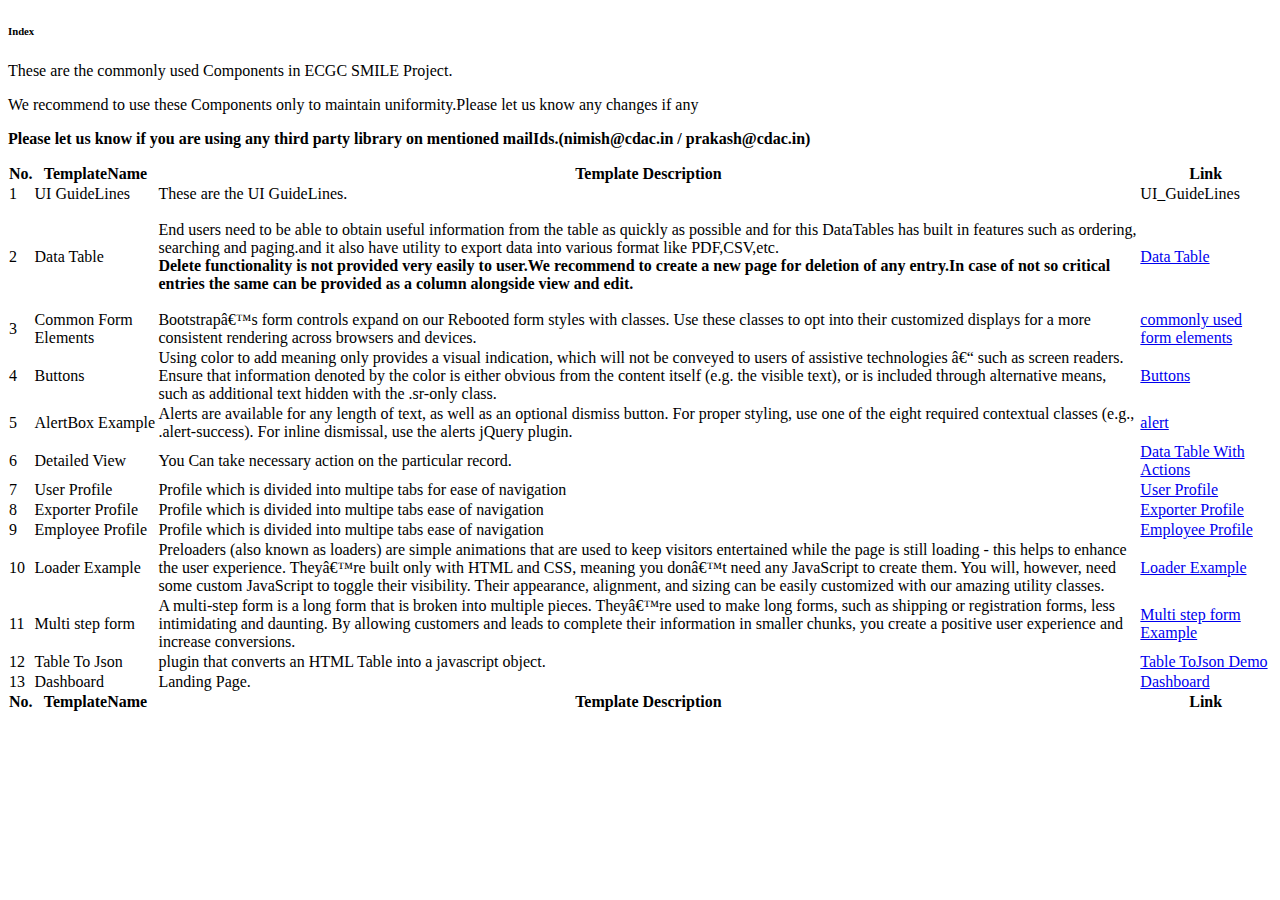
<file: hrd_emp_fe/src/main/resources/templates/index.html>
<!DOCTYPE html>
<html xmlns:layout="http://www.ultraq.net.nz/thymeleaf/layout" xmlns:th="http://www.thymeleaf.org" layout:decorate="~{layout}">
<head>
<meta charset="ISO-8859-1">
<title>Insert title here</title>
</head>
<body>
<div layout:fragment="content">
<div class="container-fluid">
		<div class="card shadow mb-4 mt-2">

			<!--card header-->
			<div class="card-header py-3 ">
				<div class="form -group row">
					<div class="col-sm-12 mb-3 mb-sm-0">
						<h6 class="m-0 font-weight-bold text-primary" id="datatables">Index</h6>
					</div>
					<!-- <div class="d-flex flex-row-reverse"> -->

				</div>
			</div>
			<!--end of card header-->
			<div class="card-body">
				<p>These are the commonly used Components in ECGC SMILE Project.</p>
				<p>We recommend to use these Components only to maintain
					uniformity.Please let us know any changes if any</p>
				<p>
					<strong>Please let us know if you are using any third
						party library on mentioned mailIds.(nimish@cdac.in /
						prakash@cdac.in)</strong>
				</p>

<!-- 				<div class="table-responsive">
 -->					<table class="table table-bordered col-sm-12 mb-3 mb-sm-0"
						id="example1" width="100%" cellspacing="0">

						<thead>
							<tr>
								<th>No.</th>
								<th>TemplateName</th>
								<th>Template Description</th>
								<th>Link</th>
							</tr>
						</thead>

						<tfoot>
							<tr>
								<th>No.</th>
								<th>TemplateName</th>
								<th>Template Description</th>
								<th>Link</th>
							</tr>
						</tfoot>
						<tbody>

							<tr>
								<td>1</td>
								<td>UI GuideLines</td>
								<td>These are the UI GuideLines.</td>
								<td><a
									href="http://10.212.0.206:81/ECGC/Ecgc-Documents/tree/master/ExportCreditGuaranteeCorporation_Docs/UI_UX_Repository"></a>UI_GuideLines</td>
							</tr>




							<tr>
								<td>2</td>
								<td>Data Table</td>
								<td>
									<p>
										End users need to be able to obtain useful information from
										the table as quickly as possible and for this DataTables has
										built in features such as ordering, searching and paging.and
										it also have utility to export data into various format like
										PDF,CSV,etc. <br>
										<span style="font-weight: bold"><strong>
												Delete functionality is not provided very easily to user.We
												recommend to create a new page for deletion of any entry.In
												case of not so critical entries the same can be provided as
												a column alongside view and edit. </strong></span>
									</p>
								</td>
								<td><a href="datatablewithsm">Data Table</a></td>
							</tr>

							<tr>

								<td>3</td>
								<td>Common Form Elements</td>
								<td>Bootstrap’s form controls expand on our Rebooted form
									styles with classes. Use these classes to opt into their
									customized displays for a more consistent rendering across
									browsers and devices.</td>
								<td><a href="formelementswithsm">commonly used form
										elements</a></td>
							</tr>
							<tr>

								<td>4</td>
								<td>Buttons</td>
								<td>Using color to add meaning only provides a visual
									indication, which will not be conveyed to users of assistive
									technologies – such as screen readers. Ensure that information
									denoted by the color is either obvious from the content itself
									(e.g. the visible text), or is included through alternative
									means, such as additional text hidden with the .sr-only class.
								</td>
								<td><a href="buttonswithsm">Buttons</a></td>
							</tr>
							<tr>

								<td>5</td>
								<td>AlertBox Example</td>
								<td>Alerts are available for any length of text, as well as
									an optional dismiss button. For proper styling, use one of the
									eight required contextual classes (e.g., .alert-success). For
									inline dismissal, use the alerts jQuery plugin.</td>
								<td><a href="alertwithsm">alert</a></td>
							</tr>
							<tr>

								<td>6</td>
								<td>Detailed View</td>
								<td>You Can take necessary action on the particular record.
								</td>
								<td><a href="deatailedtableswithsm">Data Table With
										Actions</a></td>
							</tr>
							<tr>
								<td>7</td>
								<td>User Profile</td>
								<td>Profile which is divided into multipe tabs for ease of
									navigation</td>
								<td><a href="userprofilewithsm">User Profile</a></td>
							</tr>
							<tr>

								<td>8</td>
								<td>Exporter Profile</td>
								<td>Profile which is divided into multipe tabs ease of
									navigation</td>
								<td><a href="exporter_profilewithsm">Exporter Profile</a></td>
							</tr>
							<tr>

								<td>9</td>
								<td>Employee Profile</td>
								<td>Profile which is divided into multipe tabs ease of
									navigation</td>
								<td><a href="employee_profilewithsm">Employee Profile</a></td>
							</tr>

							<tr>
								<td>10</td>
								<td>Loader Example</td>
								<td>Preloaders (also known as loaders) are simple
									animations that are used to keep visitors entertained while the
									page is still loading - this helps to enhance the user
									experience. They’re built only with HTML and CSS, meaning you
									don’t need any JavaScript to create them. You will, however,
									need some custom JavaScript to toggle their visibility. Their
									appearance, alignment, and sizing can be easily customized with
									our amazing utility classes.</td>
								<td><a href="loaderwithsm">Loader Example</a></td>
							</tr>
							<tr>
								<td>11</td>
								<td>Multi step form</td>
								<td>A multi-step form is a long form that is broken into
									multiple pieces. They’re used to make long forms, such as
									shipping or registration forms, less intimidating and daunting.
									By allowing customers and leads to complete their information
									in smaller chunks, you create a positive user experience and
									increase conversions.</td>
								<td><a href="multistepperwithsm">Multi step form
										Example</a></td>
							</tr>
							<tr>
								<td>12</td>
								<td>Table To Json</td>
								<td>plugin that converts an HTML Table into a javascript
									object.</td>
								<td><a href="tabletojsonwithsm">Table ToJson Demo</a></td>
							</tr>
							<tr>
								<td>13</td>
								<td>Dashboard</td>
								<td>Landing Page.</td>
								<td><a href="dashboardwithsm">Dashboard</a></td>
							</tr>

						</tbody>
					</table>

				<!-- </div> -->
				<!-- table responsive  </div> -->
			</div>
		</div>

		<!-- ACTUAL BODY CONTENT -->

	</div>

</div>
</body>
</html>
</file>
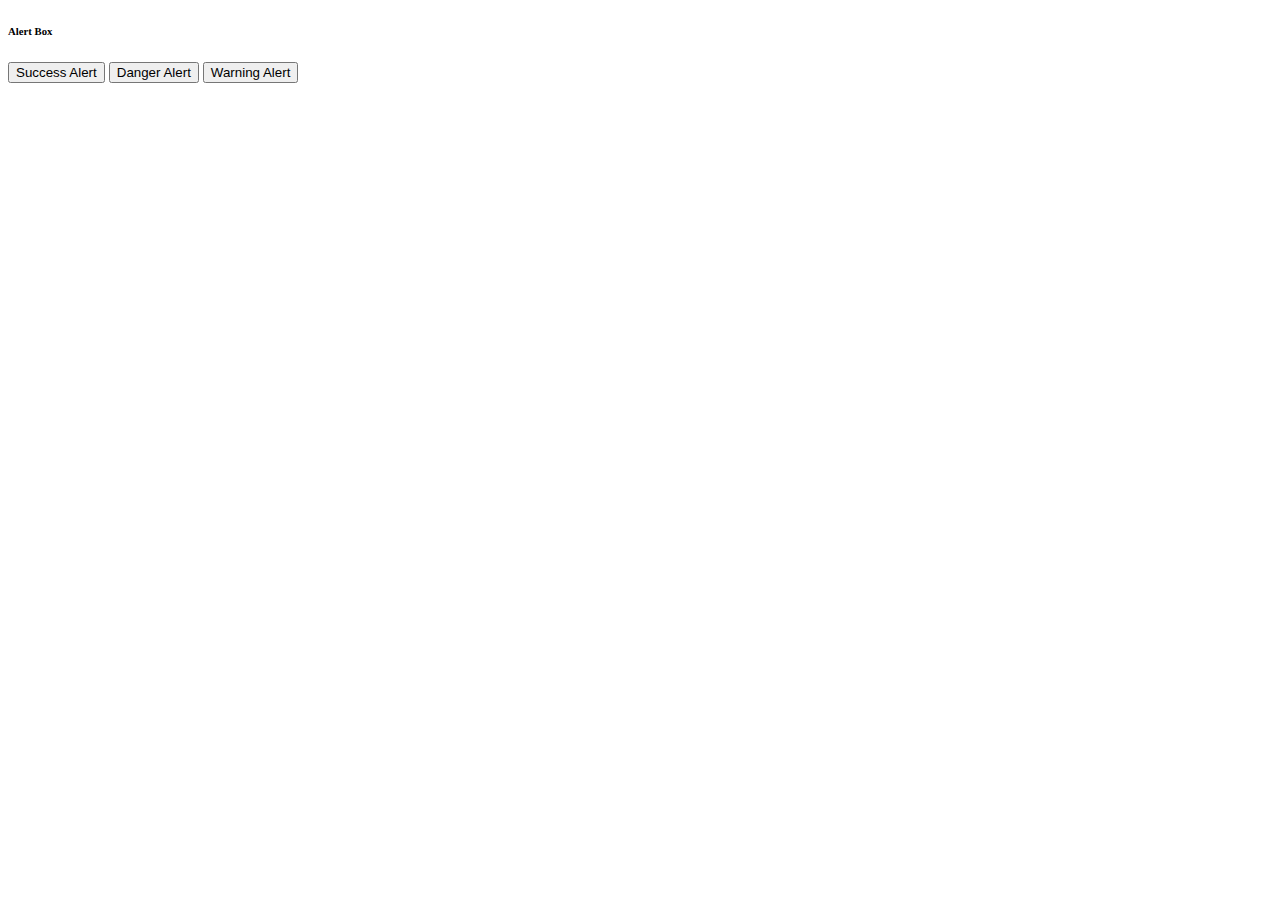
<file: hrd_emp_fe/src/main/resources/templates/alert.html>
<!DOCTYPE html>
<html xmlns:layout="http://www.ultraq.net.nz/thymeleaf/layout" xmlns:th="http://www.thymeleaf.org" layout:decorate="~{layout}">
<head>
<meta charset="ISO-8859-1">
<title>Insert title here</title>
</head>
<body>
<div layout:fragment="content">
 <div class="container-fluid">
          <div class="card shadow mb-4">

            <div class="card-header py-3">
              <h6 class="m-0 font-weight-bold text-primary" id="Alertbox">Alert Box</h6>
               </div>


            <div class="card-body">

              <div>
                  <button type="button" onclick="alertbox('scs'); " class="btn btn-success">Success Alert</button>
                  <button type="button" onclick="alertbox('dngr');" class="btn btn-danger">Danger Alert</button>
                  <button type="button" onclick="alertbox('warng');" class="btn btn-warning">Warning Alert</button>
              </div>
              <!-- <div class="table-responsive"> -->


              <div class="alert alert-success scs mt-3"  id ="scs" role="alert" style="display:none">
                This is a success alert—check it out!
              </div>
              <div class="alert alert-danger dngr" role="alert" style="display:none">
                This is a danger alert—check it out!
              </div>
              <div class="alert alert-warning warng" role="alert" style="display:none">
                This is a warning alert—check it out!
              </div>

              <!-- table responsive  </div> -->
            </div>
          </div>
          
          	<!-- ACTUAL BODY CONTENT -->
          
          </div>
         
</div> 
<script>

    function alertbox(alrt){
    //  console.log(alrt);
            var str ="."+alrt;
              $(str).attr('style', 'display:"";');
    };

</script>

</body>
</html>
</file>
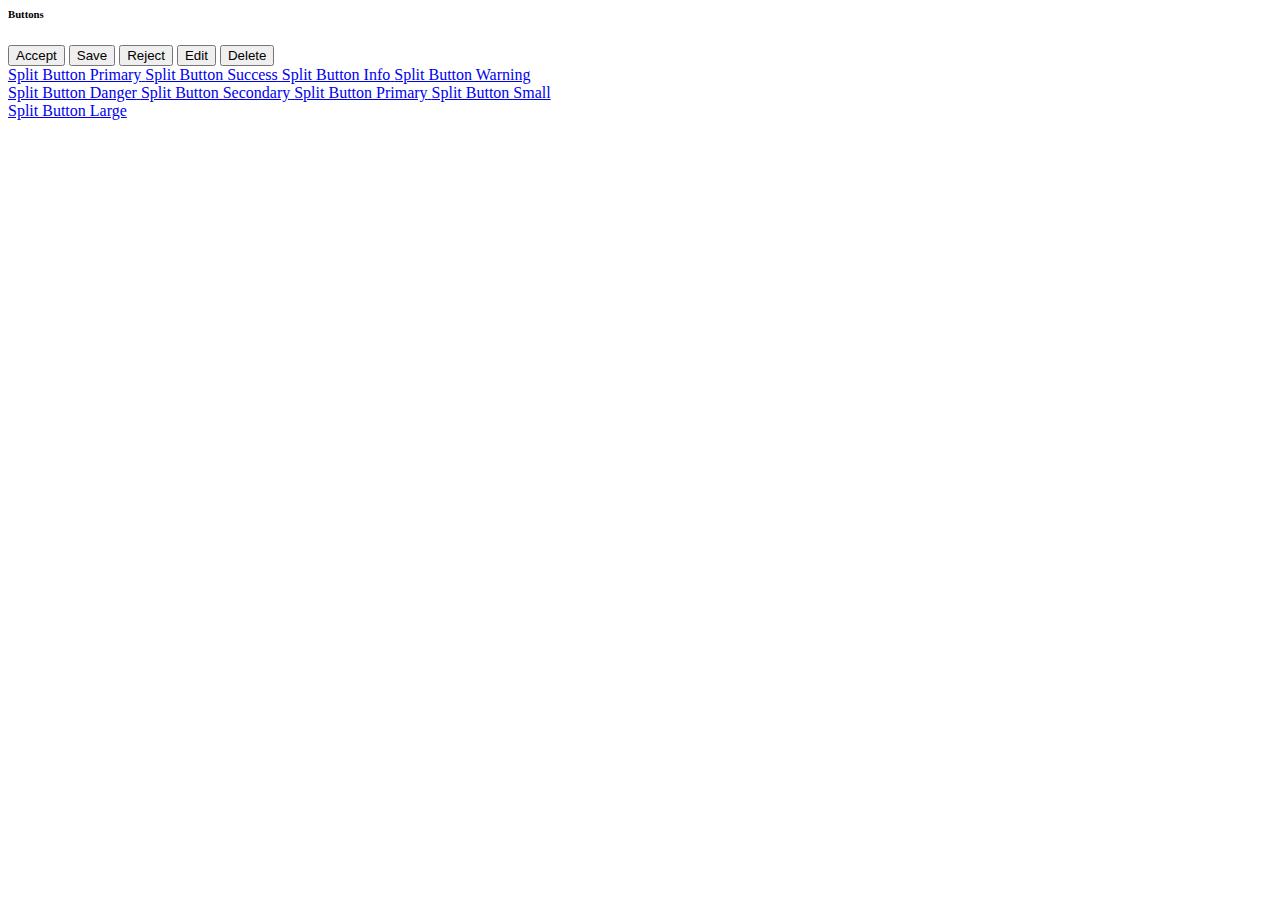
<file: hrd_emp_fe/src/main/resources/templates/buttons.html>
<html xmlns:layout="http://www.ultraq.net.nz/thymeleaf/layout" xmlns:th="http://www.thymeleaf.org" layout:decorate="~{layout}">
<head>
<meta charset="ISO-8859-1">
<title>Insert title here</title>
</head>
<body>
<div layout:fragment="content">
 <div class="container-fluid">
        <div class="card shadow mb-4">

            <div class="card-header py-3">
              <h6 class="m-0 font-weight-bold text-primary" id="Alertbox">Buttons</h6>
               </div>


            <div class="card-body">



                <input type="submit" class="btn btn-primary" value="Accept">
                <input type="submit" class="btn btn-success" value="Save">
                <input type="submit" class="btn btn-danger" value="Reject">
                <input type="submit" class="btn btn-warning" value="Edit">
                <input type="submit" class="btn btn-danger" value="Delete">
                <br>

<div class="mt-2">
                <a href="#" class="btn btn-primary btn-icon-split">
                  <span class="icon text-white-50">
                    <i class="fas fa-flag"></i>
                  </span>
                  <span class="text">Split Button Primary</span>
                </a>
                <a href="#" class="btn btn-success btn-icon-split">
                  <span class="icon text-white-50">
                    <i class="fas fa-check"></i>
                  </span>
                  <span class="text">Split Button Success</span>
                </a>
                <a href="#" class="btn btn-info btn-icon-split">
                  <span class="icon text-white-50">
                    <i class="fas fa-info-circle"></i>
                  </span>
                  <span class="text">Split Button Info</span>
                </a>

                <a href="#" class="btn btn-warning btn-icon-split">
                  <span class="icon text-white-50">
                    <i class="fas fa-exclamation-triangle"></i>
                  </span>
                  <span class="text">Split Button Warning</span>
                </a>
                <div class="my-2"></div>
                <a href="#" class="btn btn-danger btn-icon-split">
                  <span class="icon text-white-50">
                    <i class="fas fa-trash"></i>
                  </span>
                  <span class="text">Split Button Danger</span>
                </a>

                <a href="#" class="btn btn-secondary btn-icon-split">
                  <span class="icon text-white-50">
                    <i class="fas fa-arrow-right"></i>
                  </span>
                  <span class="text">Split Button Secondary</span>
                </a>

                <a href="#" class="btn btn-light btn-icon-split">
                  <span class="icon text-gray-600">
                    <i class="fas fa-arrow-right"></i>
                  </span>
                  <span class="text">Split Button Primary</span>
                </a>

                <a href="#" class="btn btn-primary btn-icon-split btn-sm">
                  <span class="icon text-white-50">
                    <i class="fas fa-flag"></i>
                  </span>
                  <span class="text">Split Button Small</span>
                </a>
                <div class="my-2"></div>
                <a href="#" class="btn btn-primary btn-icon-split btn-lg">
                  <span class="icon text-white-50">
                    <i class="fas fa-flag"></i>
                  </span>
                  <span class="text">Split Button Large</span>
                </a>
              </div>

            </div>
          </div>
          	<!-- ACTUAL BODY CONTENT -->
          
          </div>

</div>
</body>
</html>
</file>
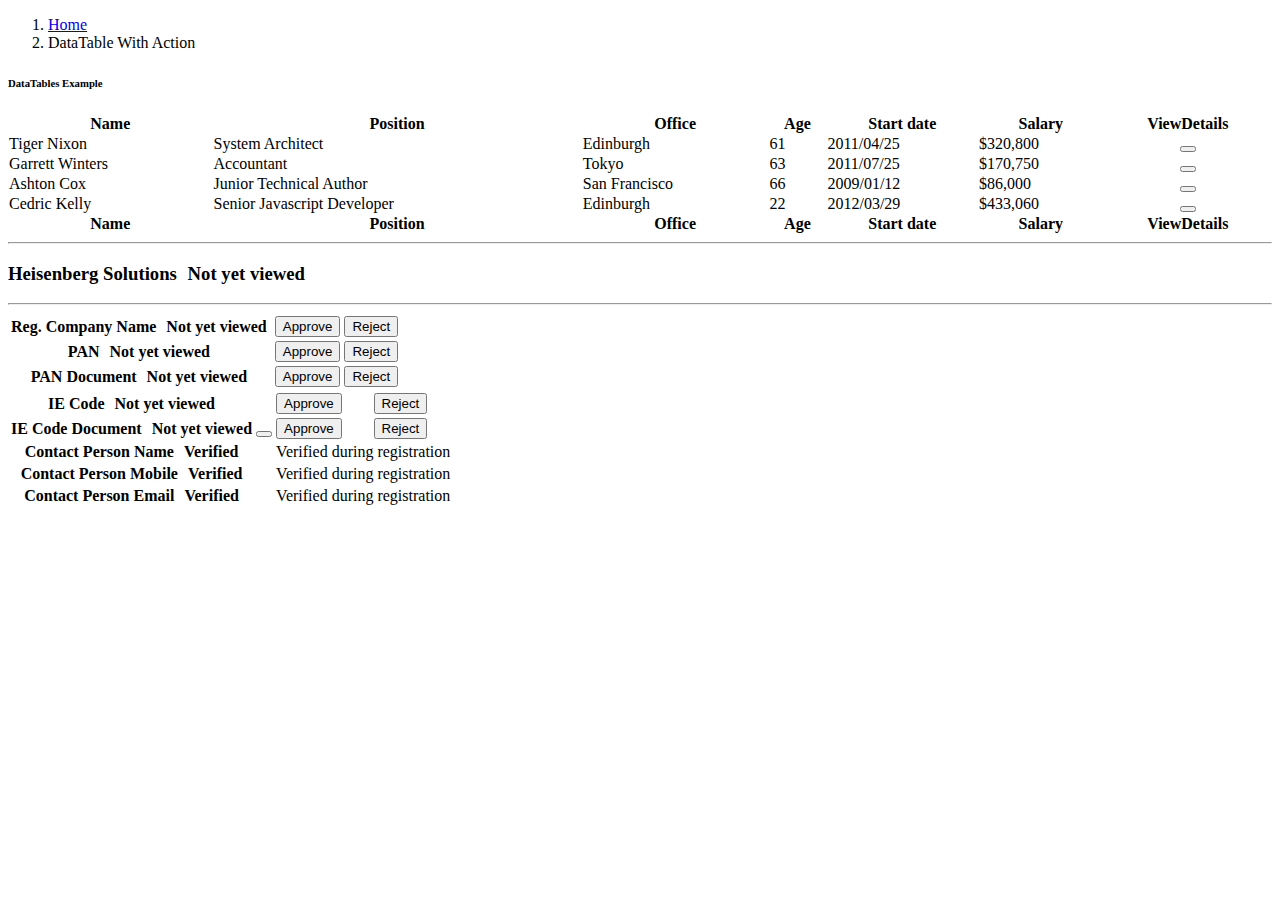
<file: hrd_emp_fe/src/main/resources/templates/deatailedtable.html>
<!DOCTYPE html>
<html xmlns:layout="http://www.ultraq.net.nz/thymeleaf/layout" xmlns:th="http://www.thymeleaf.org" layout:decorate="~{layout}">
<head>
<meta charset="ISO-8859-1">
<title>Insert title here</title>
</head>
<body>
<div layout:fragment="content">
  <div class="container-fluid">
          <nav aria-label="breadcrumb" class="mt-2">
   <ol class="breadcrumb">
    <li class="breadcrumb-item"><a href="indexwithsm">Home</a></li>
    <li class="breadcrumb-item active" aria-current="page">DataTable With Action</li>
  </ol>
</nav>
          <div class="card shadow mb-4 mt-2">
            <div class="card-header py-3">
              <h6 class="m-0 font-weight-bold text-primary" id="datatables">DataTables Example</h6>
            </div>
            <div class="card-body">
              <!-- <div class="table-responsive"> -->

                <table class="table table-bordered" id="example1" width="100%" cellspacing="0">
                  <thead>
                    <tr>
                      <th>Name</th>
                      <th>Position</th>
                      <th>Office</th>
                      <th>Age</th>
                      <th>Start date</th>
                      <th>Salary</th>
                      <th>ViewDetails</th>
                    </tr>
                  </thead>
                  <tfoot>
                    <tr>
                      <th>Name</th>
                      <th>Position</th>
                      <th>Office</th>
                      <th>Age</th>
                      <th>Start date</th>
                      <th>Salary</th>
                      <th>ViewDetails</th>
                    </tr>
                  </tfoot>
                  <tbody>
                    <tr>
                      <td>Tiger Nixon</td>
                      <td>System Architect</td>
                      <td>Edinburgh</td>
                      <td>61</td>
                      <td>2011/04/25</td>
                      <td>$320,800</td>
                      <td>
                        <center>
                      <button class="btn btnViewDetails">
                        <i class="fa fa-eye text-primary"  data-toggle="tooltip" title="view"></i></button>
                      </center>
                      </td>
                    </tr>
                    <tr>
                      <td>Garrett Winters</td>
                      <td>Accountant</td>
                      <td>Tokyo</td>
                      <td>63</td>
                      <td>2011/07/25</td>
                      <td>$170,750</td>
                      <td>
                        <center>
                      <button class="btn btnViewDetails">
                        <i class="fa fa-eye text-primary"  data-toggle="tooltip" title="view"></i>
                      </button>
                    </center>
                      </td>
                    </tr>
                    <tr>
                      <td>Ashton Cox</td>
                      <td>Junior Technical Author</td>
                      <td>San Francisco</td>
                      <td>66</td>
                      <td>2009/01/12</td>
                      <td>$86,000</td>
                      <td>
                        <center>
                      <button class="btn btnViewDetails">
                        <i class="fa fa-eye text-primary"  data-toggle="tooltip" title="view"></i></button>
                      </center>
                      </td>
                    </tr>
                    <tr>
                      <td>Cedric Kelly</td>
                      <td>Senior Javascript Developer</td>
                      <td>Edinburgh</td>
                      <td>22</td>
                      <td>2012/03/29</td>
                      <td>$433,060</td>
                      <td>
                         <center>
                      <button class="btn btnViewDetails">
                        <i class="fa fa-eye text-primary" data-toggle="tooltip" title="view"></i></button>
                      </center>
                      </td>
                    </tr>

                  </tbody>
                </table>
                <span class="exportbuttons">

                </span>
 </div>
 
                <div id="divRegDetails">
 	 <hr>
  <h3><b id="exporterHead">Heisenberg Solutions</b>
    <span name="status" id="mainStatus" class="badge badge-secondary" style="margin-left:6px;">
      Not yet viewed</span>
  </h3>
  <hr>
  <div class="row">

    <div class="col-lg-6">
      <table class="table table-striped">
        <tbody>
          <tr>
            <th scope="row">Reg. Company Name<span name="status" class="badge badge-secondary test" style="margin-left:6px;">
                Not yet viewed</span>
            </th>
            <td id="regCompanyName"></td>
            <td class="btnApprove">
            <!-- <button class="btn"name="btnApprove">
              <i class="fa fa-check fa-lg"style="color:green" data-toggle="tooltip" title="Accept"></i>
            </button> -->
            <button class="btn"name="btnApprove">
              <span class="badge badge-success">Approve</span>
           </button>

            </td>
            <td class="btnReject ">
            <!-- <button class="btn" name="btnReject" >
               <i class="fa fa-times fa-lg"style="color:red" data-toggle="tooltip" title="Reject" aria-hidden="true"></i>
             </button> -->
             <button class="btn"name="btnReject">
        <span class="badge badge-danger">Reject</span>
     </button>
            </td>
            <td colspan="2" class="btnEdit" style="display: none;">
              <button class="btn">
                <span class="badge badge-warning">Edit</span>
              </button>
            </td>
          </tr>
          <tr>
            <th scope="row">
              PAN
              <span name="status" class="badge badge-secondary" style="margin-left:6px;">
                Not yet viewed</span>
            </th>
            <td id="panNumber"></td>
            <td class="btnApprove">
                <button class="btn" name="btnApprove">
                  <!-- <i class="fa fa-check fa-lg" style="color:green" data-toggle="tooltip" title="Approve"></i> -->
                     <span class="badge badge-success">Approve</span>
                </button>
            </td>
            <td class="btnReject">
                <button class="btn" name="btnReject" >
                  <!-- <i class="fa fa-times fa-lg" style="color:red" data-toggle="tooltip" title="Reject"></i> -->
                  <span class="badge badge-danger">Reject</span>

                 </button>
            </td>
            <td colspan="2" class="btnEdit" style="display: none;">
              <button class="btn">
                <span class="badge badge-warning">Edit</span>
              </button>
            </td>
          </tr>
          <tr>
            <th scope="row">
              PAN Document
              <span name="status" class="badge badge-secondary" style="margin-left:6px;">
                Not yet viewed</span>
            </th>
            <td>

              <i class="fas fa-eye fa-lg" style="color:royalblue" data-toggle="tooltip" title="View document"></i>
            </td>

            <td class="btnApprove">
            <button class="btn"name="btnApprove">
              <!-- <i class="fa fa-check fa-lg"style="color:green" data-toggle="tooltip" title="Approve"></i> -->
              <span class="badge badge-success">Approve</span>
            </button>
            </td>
            <td class="btnReject ">
            <button class="btn" name="btnReject" >
               <!-- <i class="fa fa-times fa-lg"style="color:red" data-toggle="tooltip" title="Reject" aria-hidden="true"></i> -->
               <span class="badge badge-danger">Reject</span>
             </button>
            </td>
            <td colspan="2" class="btnEdit" style="display: none;">
              <button class="btn">
                <span class="badge badge-warning">Edit</span>
              </button>
            </td>
          </tr>

        </tbody>
      </table>
    </div>
    <div class="col-lg-6">
      <table class="table table-striped">
        <tbody>
          <tr>
            <th scope="row">
              IE Code
              <span name="status" class="badge badge-secondary" style="margin-left:6px;">
                Not yet viewed</span>
            </th>
            <td id="iec"></td>
            <td class="btnApprove">
            <button class="btn"name="btnApprove">
              <!-- <i class="fa fa-check fa-lg"style="color:green" data-toggle="tooltip" title="Accept"></i> -->
              <span class="badge badge-success">Approve</span>

            </button>
            </td>
            <td class="btnReject ">
            <button class="btn" name="btnReject" >
               <!-- <i class="fa fa-times fa-lg"style="color:red" data-toggle="tooltip" title="Reject" aria-hidden="true"></i> -->
               <span class="badge badge-danger">Reject</span>

             </button>
            </td>
            <td colspan="2" class="btnEdit" style="display: none;">
              <button class="btn">
                <span class="badge badge-warning">Edit</span>
              </button>
            </td>

          <tr>
            <th scope="row">
              IE Code Document
              <span name="status" class="badge badge-secondary" style="margin-left:6px;">
                Not yet viewed</span>
            </th>
            <td id="">
              <button class="btn">
              <i class="fa fa-eye fa-lg"style="color:royalblue" data-toggle="tooltip" title="Reject" aria-hidden="true"></i></button>
            </td>
            <td class="btnApprove">
            <button class="btn"name="btnApprove">
              <!-- <i class="fa fa-check fa-lg"style="color:green" data-toggle="tooltip" title="Accept"></i> -->
              <span class="badge badge-success">Approve</span>

            </button>
            </td>
            <td class="btnReject ">
            <button class="btn" name="btnReject" >
               <!-- <i class="fa fa-times fa-lg" style="color:red" data-toggle="tooltip" title="Reject" aria-hidden="true"></i> -->
               <span class="badge badge-danger">Reject</span>

             </button>
            </td>
            <td colspan="2" class="btnEdit" style="display: none;">
              <button class="btn">
                <span class="badge badge-warning">Edit</span>
              </button>
            </td>
          </tr>
          <tr>
            <th scope="row">Contact Person Name
              <span name="contactperson" class="badge badge-success contactperson" style="margin-left:6px;">
                Verified</span></th>
            <td id="contactPersonName"></td>
            <td scope="row" colspan="2">Verified during registration</td>
          </tr>
          <tr>
            <th scope="row">Contact Person Mobile
              <span name="contactperson" class="badge badge-success contactperson" style="margin-left:6px;">
                Verified</span></th>
            <td id="contactPersonMobile"></td>
            <td scope="row" colspan="2">Verified during registration</td>
          </tr>
          <tr>
            <th scope="row">Contact Person Email
              <span name="contactperson" class="badge badge-success contactperson" style="margin-left:6px;">
                Verified</span></th>
            <td id="contactPersonEmail"></td>
            <td scope="row" colspan="2">Verified during registration</td>
          </tr>
        </tbody>
      </table>
    </div>
  </div>

</div>
<!--end of new items-->
              <!-- table responsive  </div> -->
            </div>
          </div>
          	<!-- ACTUAL BODY CONTENT -->
          
<!--     <script type="text/javascript" src="js/detailedview.js"></script>

 --> 

</div>

  
 <script th:src="|resources/js/datatablejs/jquery-3.3.1.js|"></script> 
 <script th:src="|resources/js/detailedview.js|"></script> 

</body>
</html>
</file>
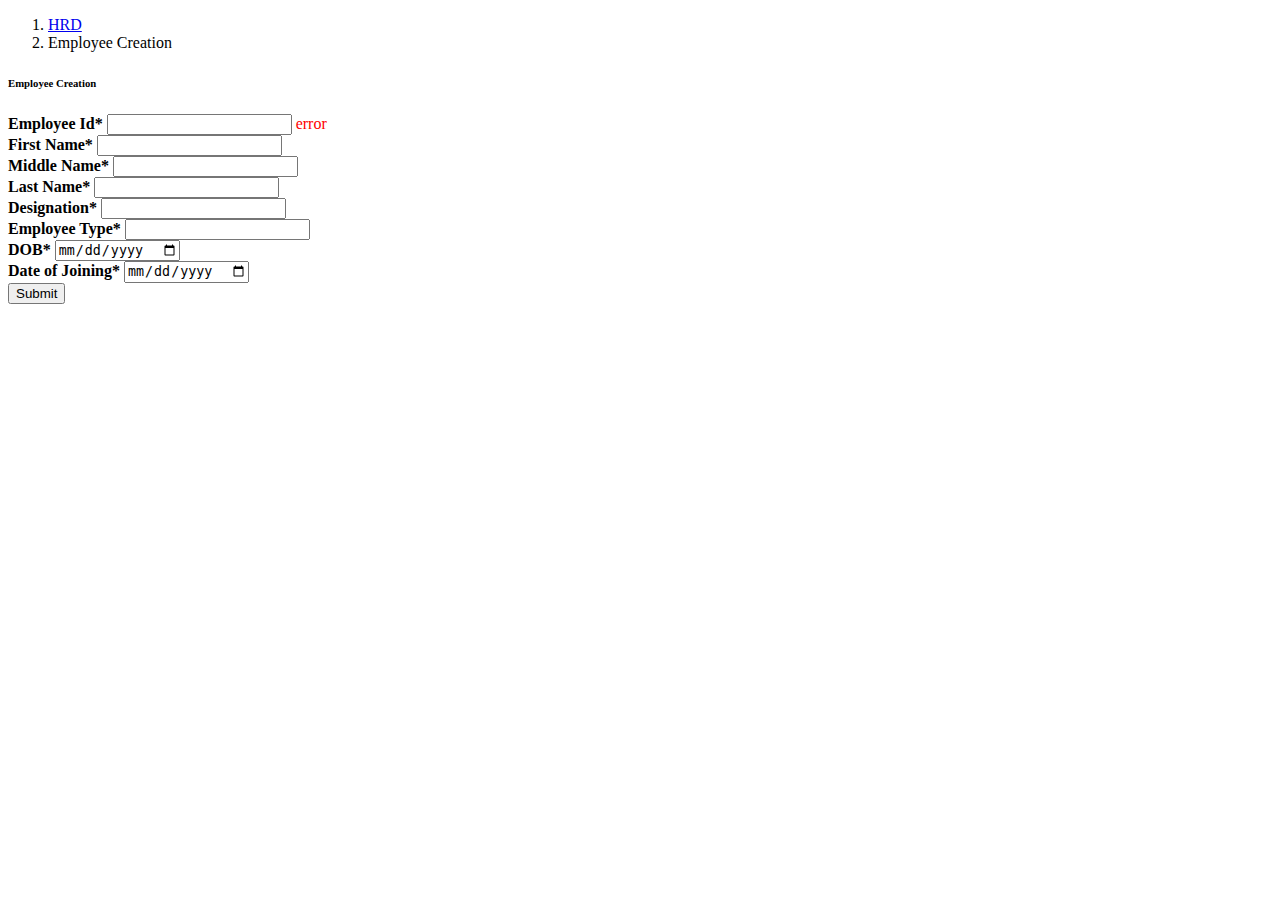
<file: hrd_emp_fe/src/main/resources/templates/employeeProfileCreation.html>
<!DOCTYPE html>
<html xmlns:layout="http://www.ultraq.net.nz/thymeleaf/layout" xmlns:th="http://www.thymeleaf.org" layout:decorate="~{layout}">
<head>
<meta charset="ISO-8859-1">
<title>Insert title here</title>
</head>
<body>
<div layout:fragment="content">
   <div class="container-fluid">
          <nav aria-label="breadcrumb" class="mt-2">
   <ol class="breadcrumb">
    <li class="breadcrumb-item"><a href="indexwithsm">HRD</a></li>
    <li class="breadcrumb-item active" aria-current="page">Employee Creation</li>
  </ol>
</nav>
          <div class="card shadow mb-4 mt-2">

            <!--collapseable card -->
            <!-- <a href="#collapseCardExample" class="d-block card-header py-3" data-toggle="collapse" role="button" aria-expanded="true" aria-controls="collapseCardExample">
              <h6 class="m-0 font-weight-bold text-primary">Form Elements(With Collapsable Card)</h6>
            </a> -->
            <!-- collapsable card start -->
            <!-- <div class="collapse show" id="collapseCardExample"> -->
            <!-- card body start -->
            <div class="card-header py-3 ">

              <h6 class="m-0 font-weight-bold text-primary" id="datatables">Employee Creation</h6>

            </div>
            <div class="card-body">

              <!-- Page Heading -->

              <div class="d-sm-flex align-items-center justify-content-center mb-4">
               
              </div>


              <!-- Nested Row within Card Body -->
              <div class="row">
                <div class="col-lg-12">
                <form action="#" th:action="@{/saveEmployeeData}" th:object="${employee}"
                                 method="post">
                  <div class="form-group row">
                    <div class="col-sm-6 mb-3 mb-sm-0">
                      <label><b> Employee Id<span class="text-danger">*</span></b></label>
                      <input  type="text" class="form-control" th:field="*{empId}" id="">
                      <span  th:errors="*{empId}" style="color:red">error</span>
                    </div>
                    <div class="col-sm-6 mb-3 mb-sm-0">
                      <label><b>First Name<span class="text-danger">*</span></b></label>
                     <input type="text" class="form-control" th:field="*{firstName}" id=""></input>
										<span  th:errors="*{firstName}" style="color:red"></span>
                     
                      </div>
                  </div>

                  <div class="form-group row">
                    <div class="col-sm-6 mb-3 mb-sm-0">
                      <label><b>Middle Name<span class="text-danger">*</span></b></label>
                     <input type="text" class="form-control" th:field="*{midName}" id="" ></input>
					<span  th:errors="*{midName}" style="color:red"></span>
                    </div>
                  <div class="col-sm-6 mb-3 mb-sm-0">
                      <label><b>Last Name<span class="text-danger">*</span></b></label>
                     <input type="text" class="form-control" th:field="*{lastName}" id="" ></input>
					<span th:errors="*{lastName}" style="color:red"></span>
                    </div>
                  </div>

                  <div class="form-group row">
                        <div class="col-sm-6 mb-3 mb-sm-0">
                      <label><b>Designation<span class="text-danger">*</span></b></label>
                     <input type="text" class="form-control" th:field="*{designation}" id="" ></input>
						<span th:errors="*{designation}" style="color:red"></span>
                    </div>
                      <div class="col-sm-6 mb-3 mb-sm-0">
                      <label><b>Employee Type<span class="text-danger">*</span></b></label>
                     <input type="text" class="form-control" th:field="*{empType}" id=""></input>
					<span th:errors="*{empType}" style="color:red"></span>
                    </div>
                    
                 
                  </div>


                  <div class="form-group row">
                      <div class="col-sm-6 mb-3 mb-sm-0">
                      <label><b>DOB<span class="text-danger">*</span></b></label>
                     <input type="date" class="form-control" th:field="*{dob}"></input>
											<span th:errors="*{dob}" style="color:red"></span>
                    </div>
                    <div class="col-sm-6 mb-3 mb-sm-0">
                      <label><b>Date of Joining<span class="text-danger">*</span></b></label>
                     <input type="date" class="form-control" th:field="*{doj}"
											id="" ></input>
											<span th:errors="*{doj}" style="color:red"></span>
                    </div>
                  </div>

               

                <input type="submit" class="btn btn-primary" value="Submit"></input> 

          </form>
                </div>
              </div>

            </div>
            <!--End of card body -->
            <!-- </div> -->
            <!-- End of collapsable card -->
         
          	<!-- ACTUAL BODY CONTENT -->
          </div>
          </div>

</div>
</body>
</html>
</file>
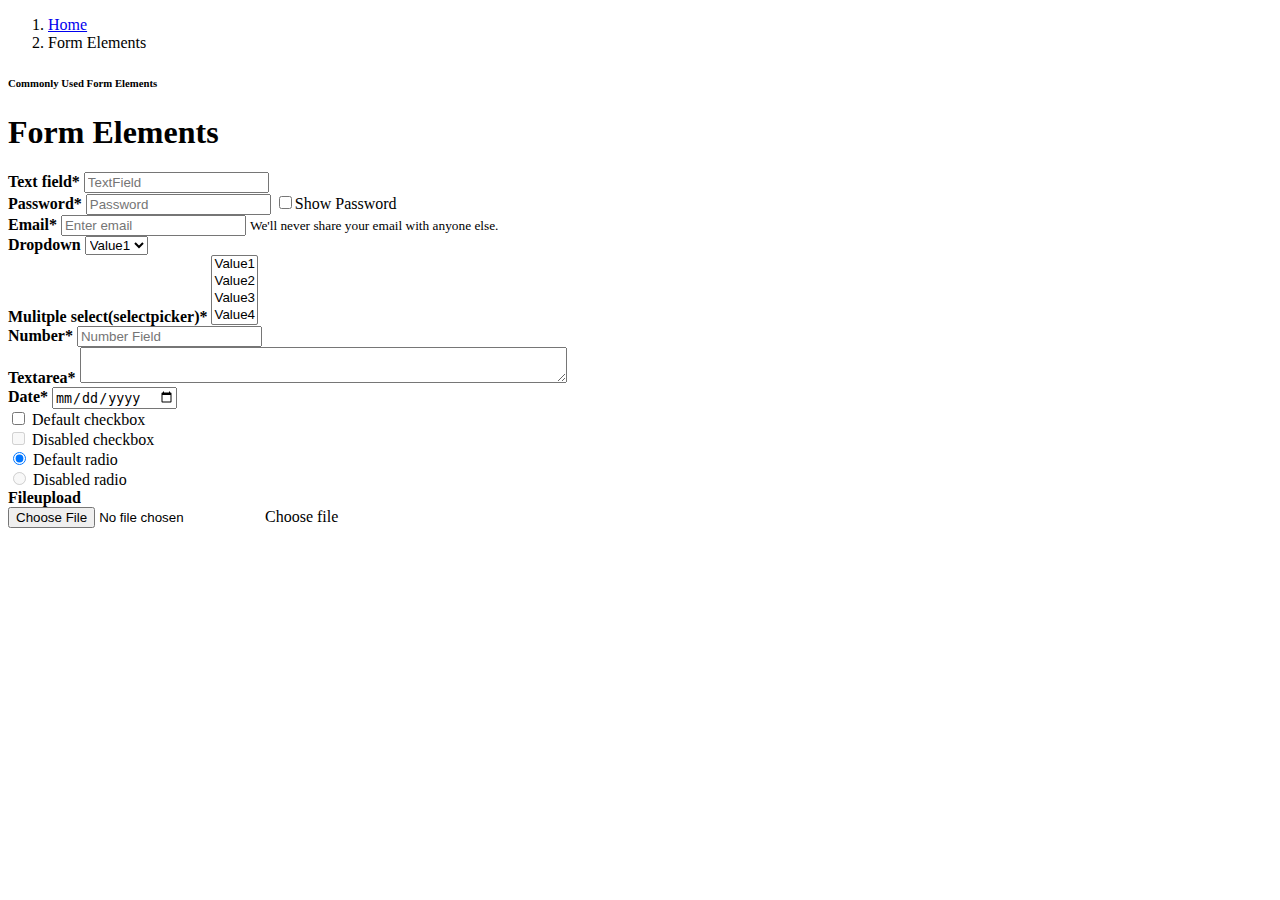
<file: hrd_emp_fe/src/main/resources/templates/formelements.html>
<!DOCTYPE html>
<html xmlns:layout="http://www.ultraq.net.nz/thymeleaf/layout" xmlns:th="http://www.thymeleaf.org" layout:decorate="~{layout}">
<head>
<meta charset="ISO-8859-1">
<title>Insert title here</title>
</head>
<body>
<div layout:fragment="content">
   <div class="container-fluid">
          <nav aria-label="breadcrumb" class="mt-2">
   <ol class="breadcrumb">
    <li class="breadcrumb-item"><a href="indexwithsm">Home</a></li>
    <li class="breadcrumb-item active" aria-current="page">Form Elements</li>
  </ol>
</nav>
          <div class="card shadow mb-4 mt-2">

            <!--collapseable card -->
            <!-- <a href="#collapseCardExample" class="d-block card-header py-3" data-toggle="collapse" role="button" aria-expanded="true" aria-controls="collapseCardExample">
              <h6 class="m-0 font-weight-bold text-primary">Form Elements(With Collapsable Card)</h6>
            </a> -->
            <!-- collapsable card start -->
            <!-- <div class="collapse show" id="collapseCardExample"> -->
            <!-- card body start -->
            <div class="card-header py-3 ">

              <h6 class="m-0 font-weight-bold text-primary" id="datatables">Commonly Used Form Elements</h6>

            </div>
            <div class="card-body">

              <!-- Page Heading -->

              <div class="d-sm-flex align-items-center justify-content-center mb-4">
                <h1 class="h3 mb-0 text-gray-800">Form Elements</h1>
              </div>


              <!-- Nested Row within Card Body -->
              <div class="row">
                <div class="col-lg-12">
                  <div class="form-group row">
                    <div class="col-sm-6 mb-3 mb-sm-0">
                      <label><b>Text field<span class="text-danger">*</span></b></label>
                      <input type="text" class="form-control" name="TextField" placeholder="TextField">
                    </div>
                    <div class="col-sm-6 mb-3 mb-sm-0">
                      <label><b>Password<span class="text-danger">*</span></b></label>
                      <input type="password" class="form-control" id="exampleInputPassword1" placeholder="Password">
                      <input type="checkbox" onclick="myFunction()">Show Password </div>
                  </div>

                  <div class="form-group row">
                    <div class="col-sm-6 mb-3 mb-sm-0">
                      <label><b>Email<span class="text-danger">*</span></b></label>
                      <input type="email" class="form-control" id="exampleInputEmail1" aria-describedby="emailHelp" placeholder="Enter email">
                      <small id="emailHelp" class="form-text text-muted">We'll never share your email with anyone else.</small>
                    </div>
                    <div class="col-sm-6 mb-3 mb-sm-0">
                      <label><b>Dropdown</b></label>
                      <select class="form-control" name="DropDown">
                        <option value="option1">Value1</option>
                        <option value="option2">Value2</option>
                        <option value="option3">Value3</option>
                        <option value="option4">Value4</option>
                      </select>
                    </div>
                  </div>

                  <div class="form-group row">
                    <div class="col-sm-6">
                      <label><b>Mulitple select(selectpicker)<span class="text-danger">*</span></b></label>
                      <select class="form-control selectpicker w-100" name="DropDownSelectpicker" multiple>
                        <option value="option1">Value1</option>
                        <option value="option2">Value2</option>
                        <option value="option3">Value3</option>
                        <option value="option4">Value4</option>
                      </select>
                    </div>
                    <div class="col-sm-6 mb-3 mb-sm-0">
                      <label><b>Number<span class="text-danger">*</span></b></label>
                      <input type="number" class="form-control" name="NumberField" placeholder="Number Field">
                    </div>
                  </div>


                  <div class="form-group row">
                    <div class="col-sm-6 mb-3 mb-sm-0">
                      <label><b>Textarea<span class="text-danger">*</span></b></label>
                      <textarea class="form-control" rows="2" name="textArea" cols="58"></textarea>
                    </div>
                    <div class="col-sm-6 mb-3 mb-sm-0">
                      <label><b>Date<span class="text-danger">*</span></b></label>
                      <input type="date" class="form-control" name="DateField" placeholder="Date Field">
                    </div>
                  </div>

                  <div class="form-group row">
                    <div class="col-sm-6 mb-3 mb-sm-0 form-check">
                      <input class="form-check-input" type="checkbox" value="" id="defaultCheck1">
                        <label class="form-check-label" for="defaultCheck1">
                              Default checkbox
                        </label><br>
                          <input class="form-check-input" type="checkbox" value="" id="defaultCheck2" disabled>
                            <label class="form-check-label" for="defaultCheck2">
                              Disabled checkbox
                            </label>
                  </div>

                    <div class="col-sm-6 mb-3 mb-sm-0 form-check">
                      <input class="form-check-input" type="radio" name="exampleRadios" id="exampleRadios1" value="option1" checked>
                  <label class="form-check-label" for="exampleRadios1">
                    Default radio
                  </label><br>
                  <input class="form-check-input" type="radio" name="exampleRadios" id="exampleRadios3" value="option3" disabled>
        <label class="form-check-label" for="exampleRadios3">
          Disabled radio
        </label>
                    </div>
                  </div>

                  <div class="form-group row">
                    <div class="col-sm-6 mb-3 mb-sm-0">
                      <div class="form-group row">
                        <div class="col">
                          <div class="form-group">
                            <label><b>Fileupload</b></label>
                            <div class="custom-file">
                              <input type="file" class=" custom-file-input" name="img[]" id="inputGroupFile04" aria-describedby="inputGroupFileAddon04">
                              <label class="custom-file-label" for="inputGroupFile04">Choose file</label>
                            </div>
                          </div>
                        </div>
                      </div>
                    </div>

                  </div>

          
                </div>
              </div>

            </div>
            <!--End of card body -->
            <!-- </div> -->
            <!-- End of collapsable card -->
         
          	<!-- ACTUAL BODY CONTENT -->
          </div>
          </div>

</div>
</body>
</html>
</file>
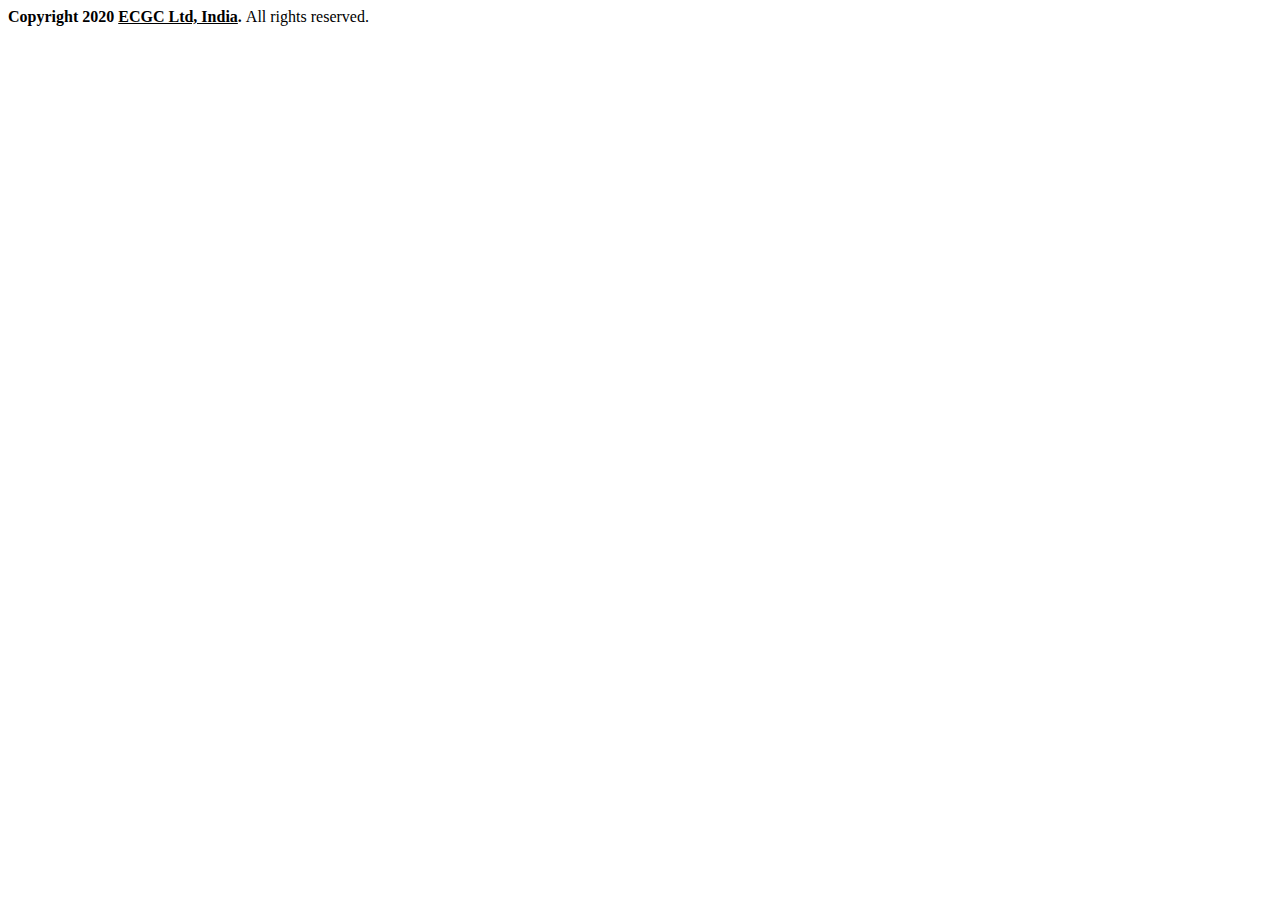
<file: hrd_emp_fe/src/main/resources/templates/fragments/footer.html>
<!DOCTYPE html>
<html  xmlns:th="http://www.thymeleaf.org">
<head>
<meta charset="ISO-8859-1">
<title>Insert title here</title>
</head>
<body>
 <footer class="fixed-bottom mt-2 bg-white" th:fragment="sidebar">
        <div class="container my-auto">
          <div class="copyright text-center my-auto">
            <span><strong>Copyright <i class="fa fa-copyright"></i> 2020 <a
					href="https://www.ecgc.in/" style="color:#000;">ECGC Ltd, India</a>.
				</strong> All rights reserved.</span>
          </div>
        </div>
      </footer>
    
</body>
</html>
</file>
